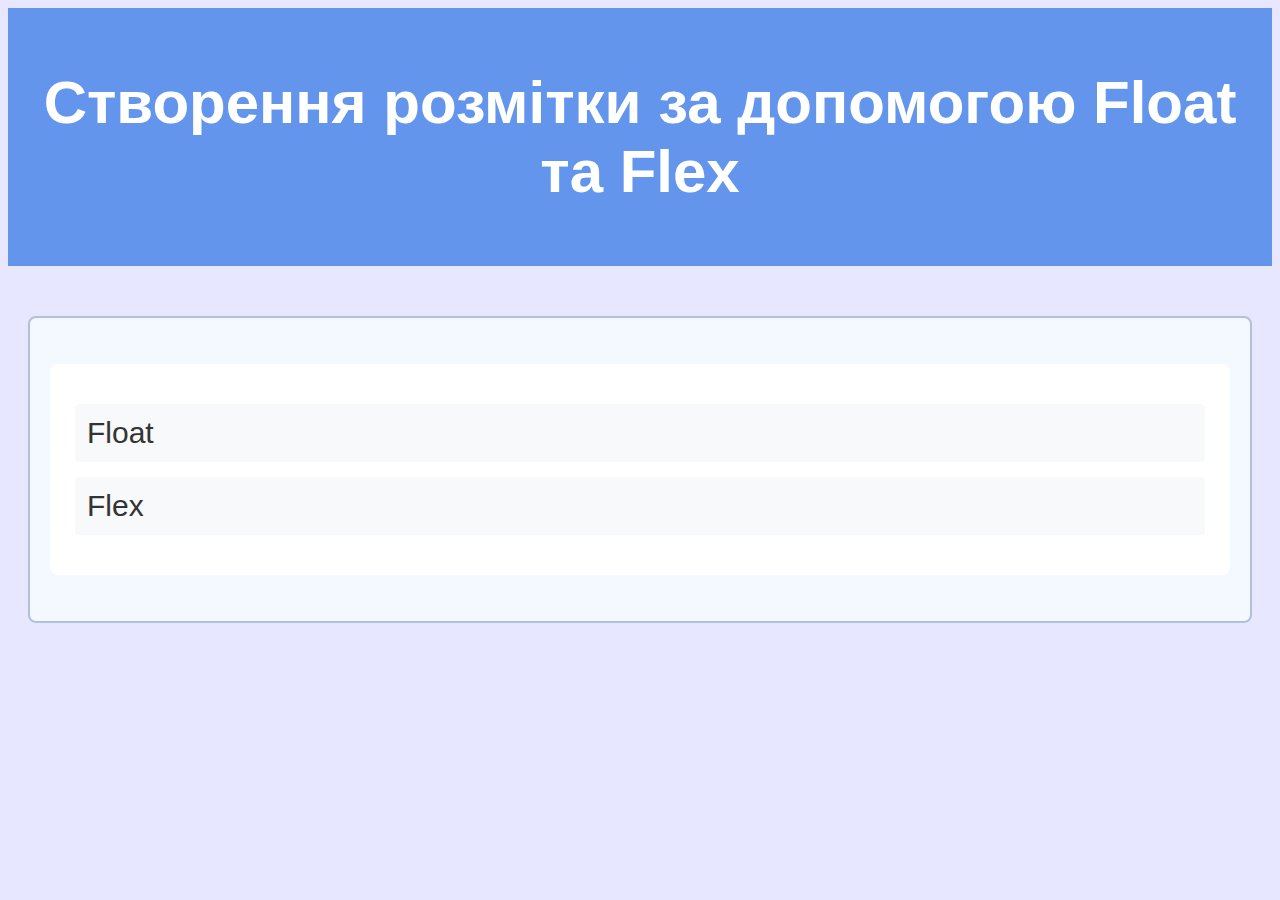
<file: index.html>
<!DOCTYPE html>
<html lang="uk">
  <head>
    <meta charset="UTF-8" />
    <meta name="viewport" content="width=device-width, initial-scale=1.0" />
    <link rel="stylesheet" type="text/css" href="./CSS/indexstyle.css" />
    <title>Float and Flex</title>
  </head>
  <body>
    <header>
      <h1>Створення розмітки за допомогою Float та Flex</h1>
    </header>
    <main>
      <section>
        <ul>
          <li><a href="./folder/float.html">Float</a></li>
          <li><a href="./folder/flex.html">Flex</a></li>
        </ul>
      </section>
    </main>
  </body>
</html>
</file>
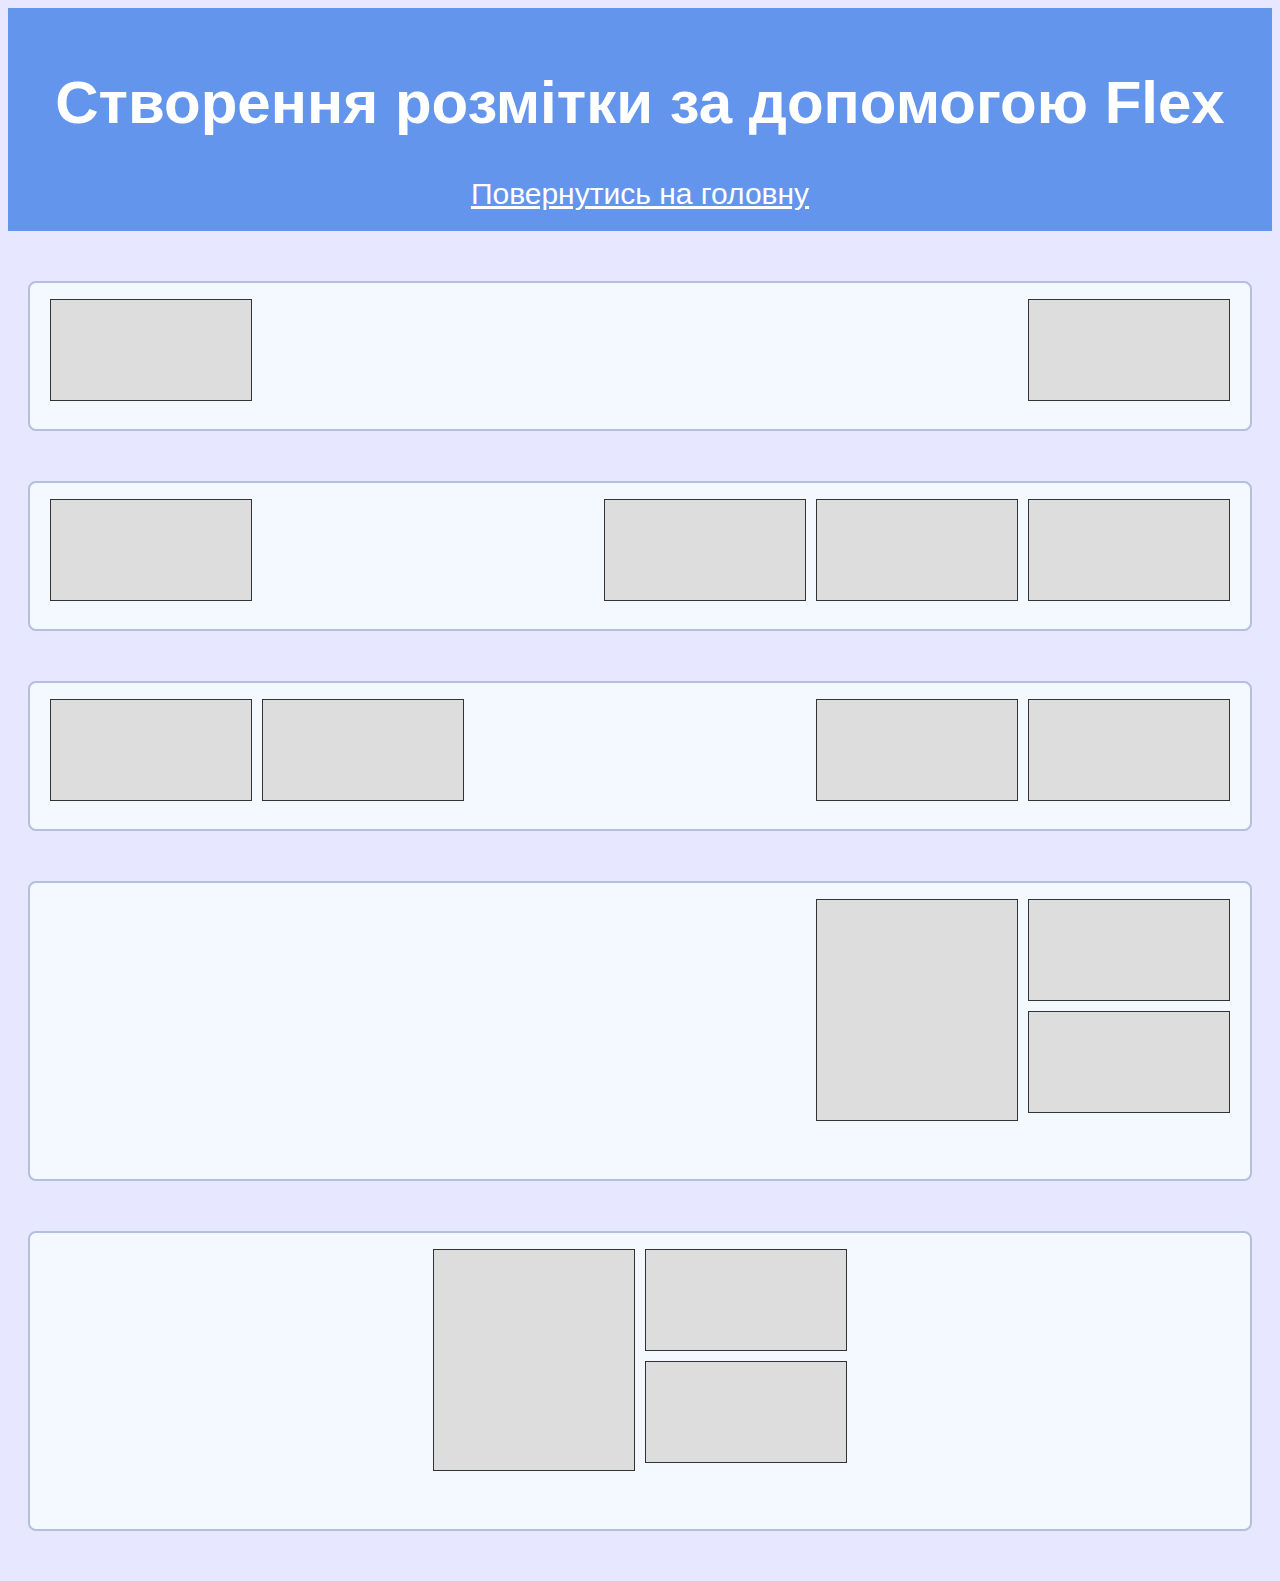
<file: folder/flex.html>
<!DOCTYPE html>
<html lang="en">
  <head>
    <meta charset="UTF-8" />
    <meta name="viewport" content="width=device-width, initial-scale=1.0" />
    <link rel="stylesheet" type="text/css" href="../CSS/flexstyle.css" />
    <title>Flex</title>
  </head>
</html>
<body>
  <header>
    <h1>Створення розмітки за допомогою Flex</h1>
    <a href="../index.html">Повернутись на головну</a>
  </header>
  <section class="section1">
    <div class="block left"></div>
    <div class="block right"></div>
  </section>
  <section class="section2">
    <div class="block left"></div>
    <div class="right">
      <div class="block"></div>
      <div class="block"></div>
      <div class="block"></div>
    </div>
  </section>
  <section class="section3">
    <div class="left">
      <div class="block"></div>
      <div class="block"></div>
    </div>
    <div class="right">
      <div class="block"></div>
      <div class="block"></div>
    </div>
  </section>
  <section class="section4">
    <div class="right">
      <div class="block big"></div>
      <div>
        <div class="block top"></div>
        <div class="block"></div>
      </div>
    </div>
  </section>
  <section class="section5">
    <div class="right">
      <div class="block big"></div>
      <div>
        <div class="block top"></div>
        <div class="block"></div>
      </div>
    </div>
  </section>
</body>
</file>
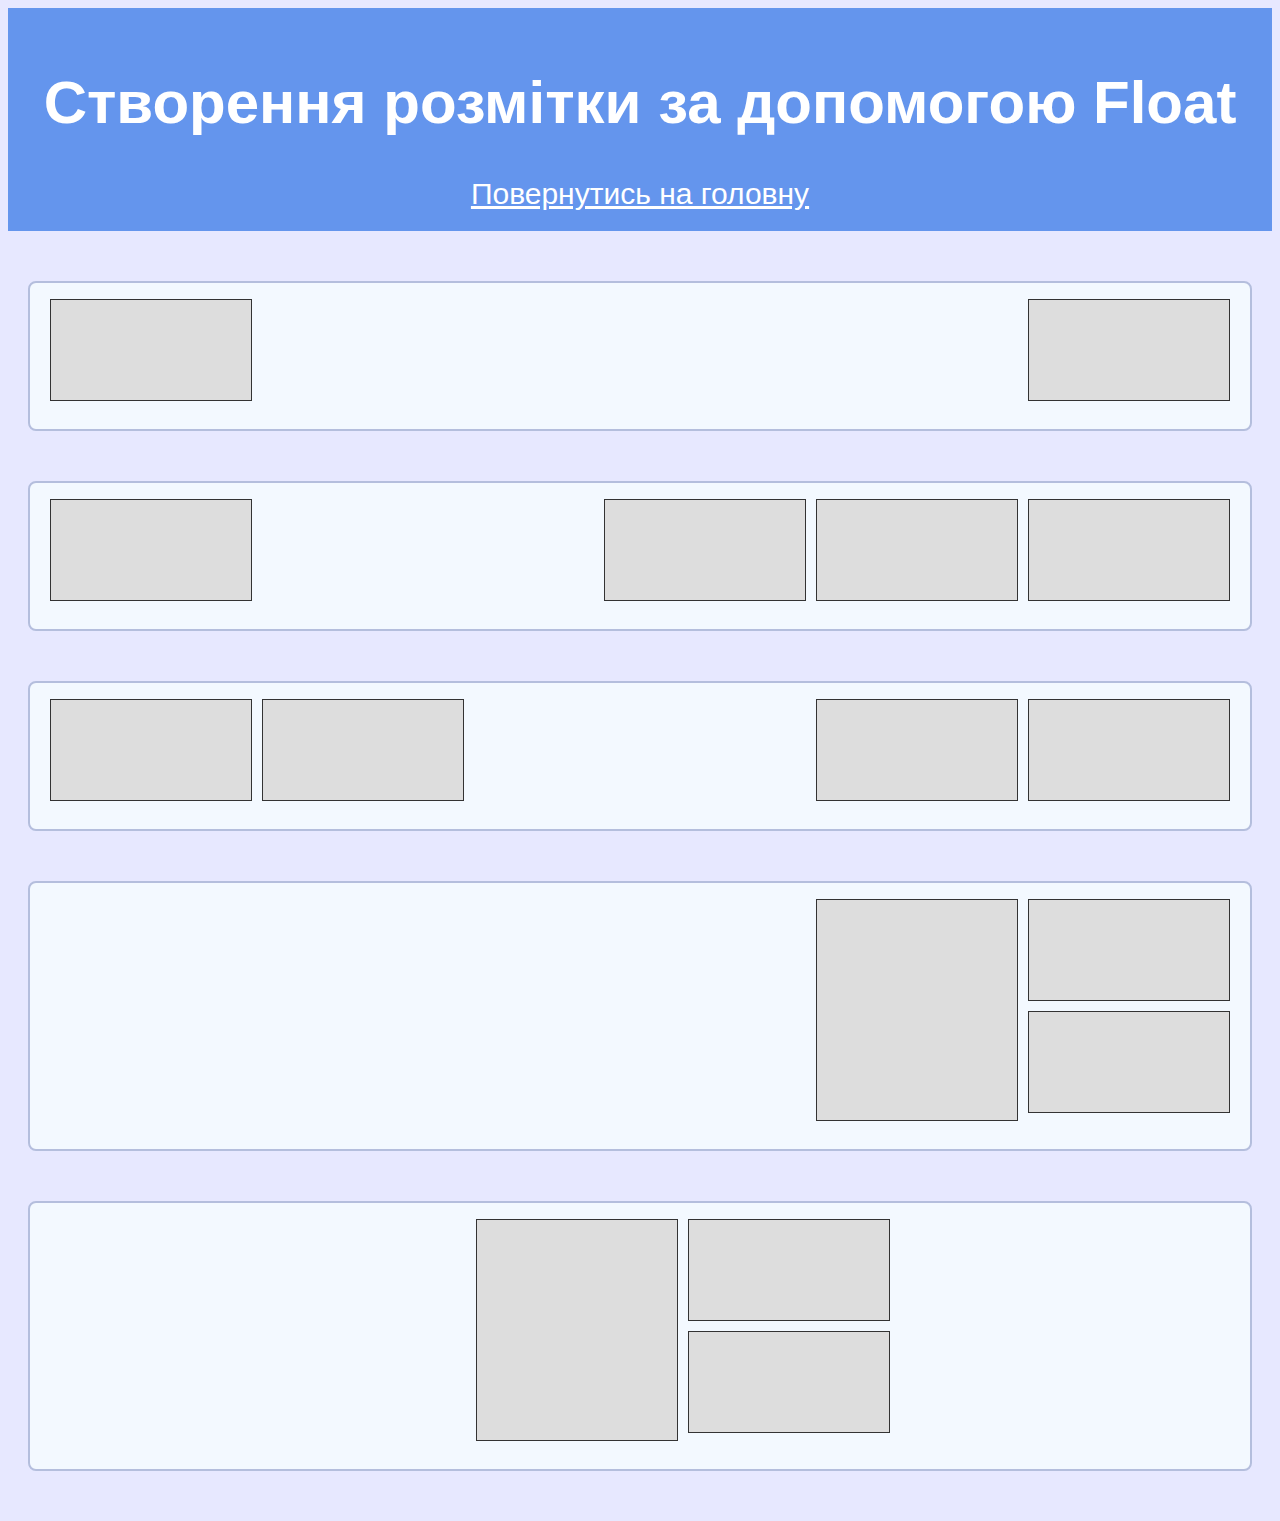
<file: folder/float.html>
<!DOCTYPE html>
<html lang="en">
  <head>
    <meta charset="UTF-8" />
    <meta name="viewport" content="width=device-width, initial-scale=1.0" />
    <link rel="stylesheet" type="text/css" href="../CSS/floatstyle.css" />
    <title>Float</title>
  </head>
  <body>
    <header>
      <h1>Створення розмітки за допомогою Float</h1>
      <a href="../index.html">Повернутись на головну</a>
    </header>
    <main>
      <section class="section1">
        <div class="block left"></div>
        <div class="block right"></div>
      </section>
      <section class="section2">
        <div class="block left"></div>
        <div>
          <div class="block right"></div>
          <div class="block right"></div>
          <div class="block right"></div>
        </div>
      </section>
      <section class="section3">
        <div class="block left marg"></div>
        <div class="block left"></div>
        <div class="block right"></div>
        <div class="block right marg"></div>
      </section>
      <section class="section4">
        <div class="right">
          <div class="block right"></div>
          <div class="block left big"></div>
          <div class="block right clear"></div>
        </div>
      </section>
      <section class="section5">
        <div class="center">
          <div class="right">
            <div class="block right"></div>
            <div class="block left big"></div>
            <div class="block right clear"></div>
          </div>
        </div>
      </section>
    </main>
  </body>
</html>
</file>
<file: CSS/indexstyle.css>
header {
  background-color: cornflowerblue;
  color: white;
  font-family: Arial, sans-serif;
  font-size: 30px;
  text-align: center;
  width: 100%;
  padding: 20px 0;
  box-sizing: border-box;
  margin-bottom: 20px;
}

body {
  background-color: rgb(231, 232, 255);
  font-family: Arial, sans-serif;
}

section {
  background-color: rgb(243, 249, 255);
  margin: 50px 20px;
  border: 2px solid rgb(180, 190, 221);
  border-radius: 8px;
  padding: 16px 20px;
  font-size: 30px;
}

ul {
  list-style: none;
  background-color: white;
  padding: 25px;
  border-radius: 8px;
  margin-bottom: 30px;
}

li {
  margin: 15px 0;
  padding: 12px;
  background-color: #f8f9fa;
  border-radius: 4px;
}

li a {
  text-decoration: none;
  color: #333;
}

li a:hover {
  color: #667eea;
}
</file>
<file: CSS/flexstyle.css>
header {
  background-color: cornflowerblue;
  color: white;
  font-family: Arial, sans-serif;
  font-size: 30px;
  text-align: center;
  width: 100%;
  padding: 20px 0;
  box-sizing: border-box;
}

body {
  background-color: rgb(231, 232, 255);
}

section {
  background-color: rgb(243, 249, 255);
  margin: 50px 20px;
  border: 2px solid rgb(180, 190, 221);
  border-radius: 8px;
  padding: 16px 20px;
  height: 150px;
  box-sizing: border-box;
  overflow: hidden;
  display: flex;
}
.block {
  width: 200px;
  height: 100px;
  background-color: #ddd;
  border: 1px solid #333;
}
.section1 {
  justify-content: space-between;
}

.left {
  display: flex;
  margin-right: auto;
  column-gap: 10px;
}

.right {
  display: flex;
  column-gap: 10px;
}

.big {
  height: 220px;
}

.top {
  margin-bottom: 10px;
}
.section4 {
  height: 300px;
  justify-content: flex-end;
  column-gap: 10px;
}
.section5 {
  height: 300px;
  justify-content: center;
  column-gap: 10px;
}

a {
  color: white;
}

a:hover {
  background-color: #376deb;
  border-radius: 6px;
}
</file>
<file: CSS/floatstyle.css>
header {
  background-color: cornflowerblue;
  color: white;
  font-family: Arial, sans-serif;
  font-size: 30px;
  text-align: center;
  width: 100%;
  padding: 20px 0;
  box-sizing: border-box;
}

body {
  background-color: rgb(231, 232, 255);
}

section {
  background-color: rgb(243, 249, 255);
  margin: 50px 20px;
  border: 2px solid rgb(180, 190, 221);
  border-radius: 8px;
  padding: 16px 20px;
  height: 150px;
  box-sizing: border-box;
  overflow: hidden;
}

.block {
  width: 200px;
  height: 100px;
  background-color: #ddd;
  border: 1px solid #333;
}
.left {
  float: left;
  /* margin-right: 10px; */
}
.right {
  float: right;
  /* margin-left: 10px; */
}

.section2 .right:nth-child(3),
.section2 .right:nth-child(2),
.marg {
  margin-right: 10px;
}

.section4,
.section5 {
  height: 270px;
}
.center {
  width: 500px;
  margin: 0 auto;
}
.clear {
  margin-top: 10px;
  clear: right;
}
.big {
  height: 220px;
  margin-right: 10px;
}
a {
  color: white;
}

a:hover {
  background-color: #376deb;
  border-radius: 6px;
}
</file>
